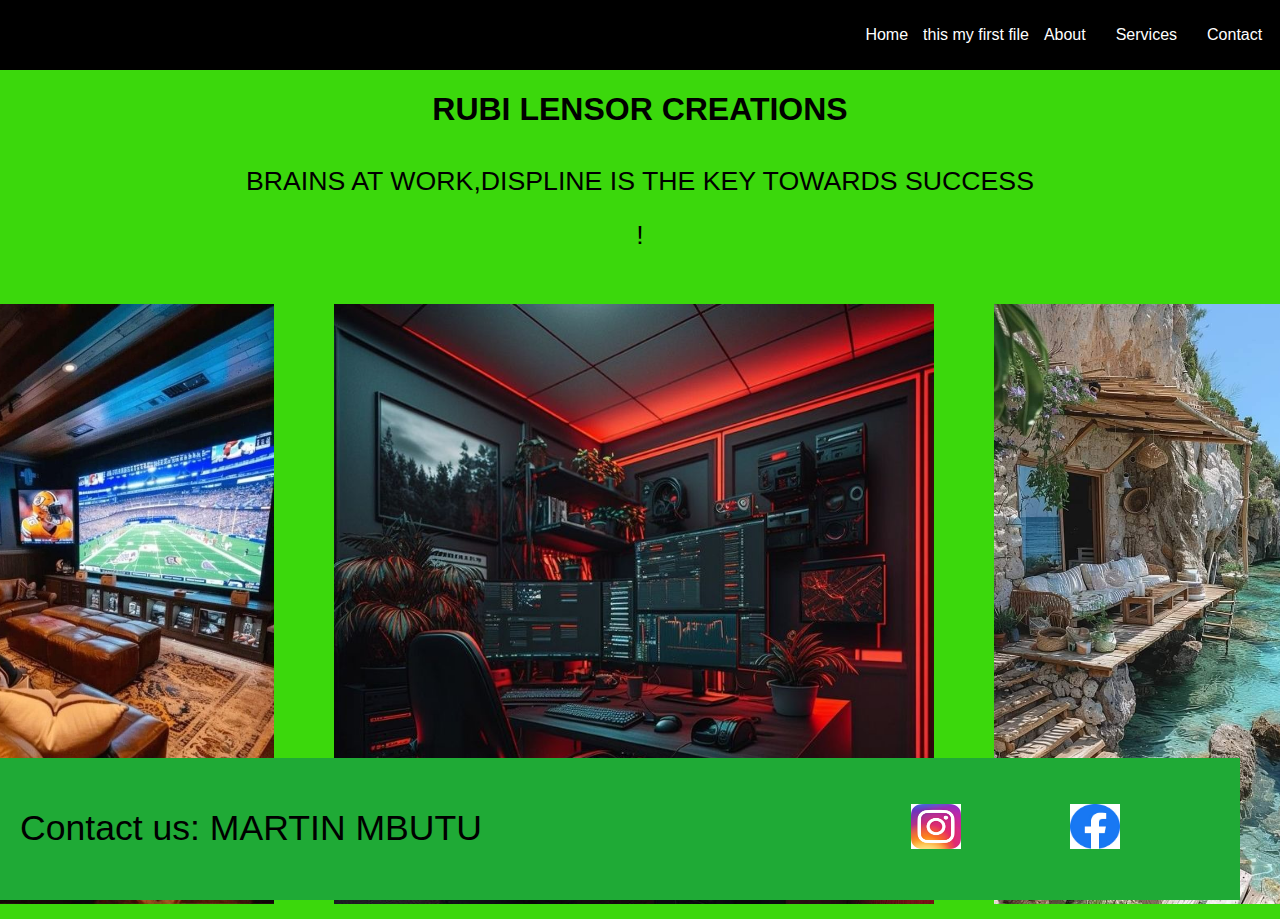
<file: index.html>
<!DOCTYPE html>
<html lang="en">
  <head>
    <meta charset="UTF-8" />
    <meta name="viewport" content="width=device-width, initial-scale=1.0" />
    <title>My Web Page</title>
    <link rel="stylesheet" href="style.css" />
  </head>
  <body>
    <div class="navbar">
      <a href="#">Home</a>
      <div>
        <P> this my first file</P>
      </div>
      <a href="#about">About</a>
      <a href="#services">Services</a>
      <a href="#contact">Contact</a>
    </div>
   <center> <h1 style font size="5och;"topic">RUBI LENSOR CREATIONS</h1></center>  
    <section class="biography">
      <p>
    BRAINS AT WORK,DISPLINE IS THE KEY TOWARDS SUCCESS        !
      </p>
    </section>
    <section class="image-gallery">
      <img src="8ec6ff9f-4c38-4279-96b8-183ac6c4f814.jpg" alt="IN THE OFFICE" />
      <img src="68597e34-337c-4c98-8842-757e24fbe2c5.jpg" alt="IN THE OFFICE" />
      <img src="e4a15ed9-547f-4fa0-ac6e-b89cdc58c19d.jpg" alt="Cityscape View" />
    </section>
  </body>
  <footer class="footer">
    <div class="footer-left">
      <p>Contact us: MARTIN MBUTU</p>
    </div>
    <div class="footer-right">
      <img src="Instagram.jpg" alt="Instagram" class="social-icon" />
      <img src="23 Fantastic DIY Kitchen Island Ideas That Are Practical and Space Saving.jpg" alt="facebook" class="social-icon" />
    </div>
  </footer>
</html>
</file>
<file: style.css>
body {
    margin: 0;
    font-family: Arial, sans-serif;
    background-color: rgb(59, 216, 12);
    background-size: cover;
    background-repeat: no-repeat;
    background-attachment: fixed;
  }
  
  .navbar {
    display: flex;
    justify-content: right;
    align-items: center;
    background-color: black;
    color: white;
    padding: 10px;
    position: center;
    width: 99%;
    top: 0;
    gap: 0;
  }
  
  .navbar a {
    color: white;
    text-decoration: none;
    padding: 15px;
  }
  
  .content {
    margin-top: 200px;
    text-align: center;
  }
  
  .section img {
    width: 40ch;
    height: 300px;
    margin: 5px;
    padding: 10px;
  }
  .topic {
    font-size: 20px;
    font-weight: bold;
    color: black;
    background-color: none;
    padding: 10px;
    border-radius: 5px;
    margin: 10px;
    align-items: center;
    text-align: center;
  }
  .biography {
    margin: 20px auto;
    max-width: 800px;
    text-align: center;
    font-family: Arial, sans-serif;
    font-size: 03ch;
    line-height: 2;
  }
  .image-gallery {
    display: flex;
    justify-content: center;
    gap: 30px;
  }
  .image-gallery img {
    width: 600px;
    height: 600px;
    margin: 10px;
    padding: 5px;
  }
  .footer {
    display: flex;
    justify-content: space-between;
    align-items: center;
    padding: 15px 20px;
    background-color: rgb(31, 170, 54);
    color: rgb(0, 0, 0);
    position: fixed;
    bottom: 0px;
    width: 1200px;
  }
  
  .footer-left {
    font-size: 04ch;
  }
  
  .footer-right {
    margin-left: 20px;
  }
  
  .social-icon {
    width: 50px;
    height: 45px;
    margin-left: 5px;
    margin-right: 100px;
  }
</file>
